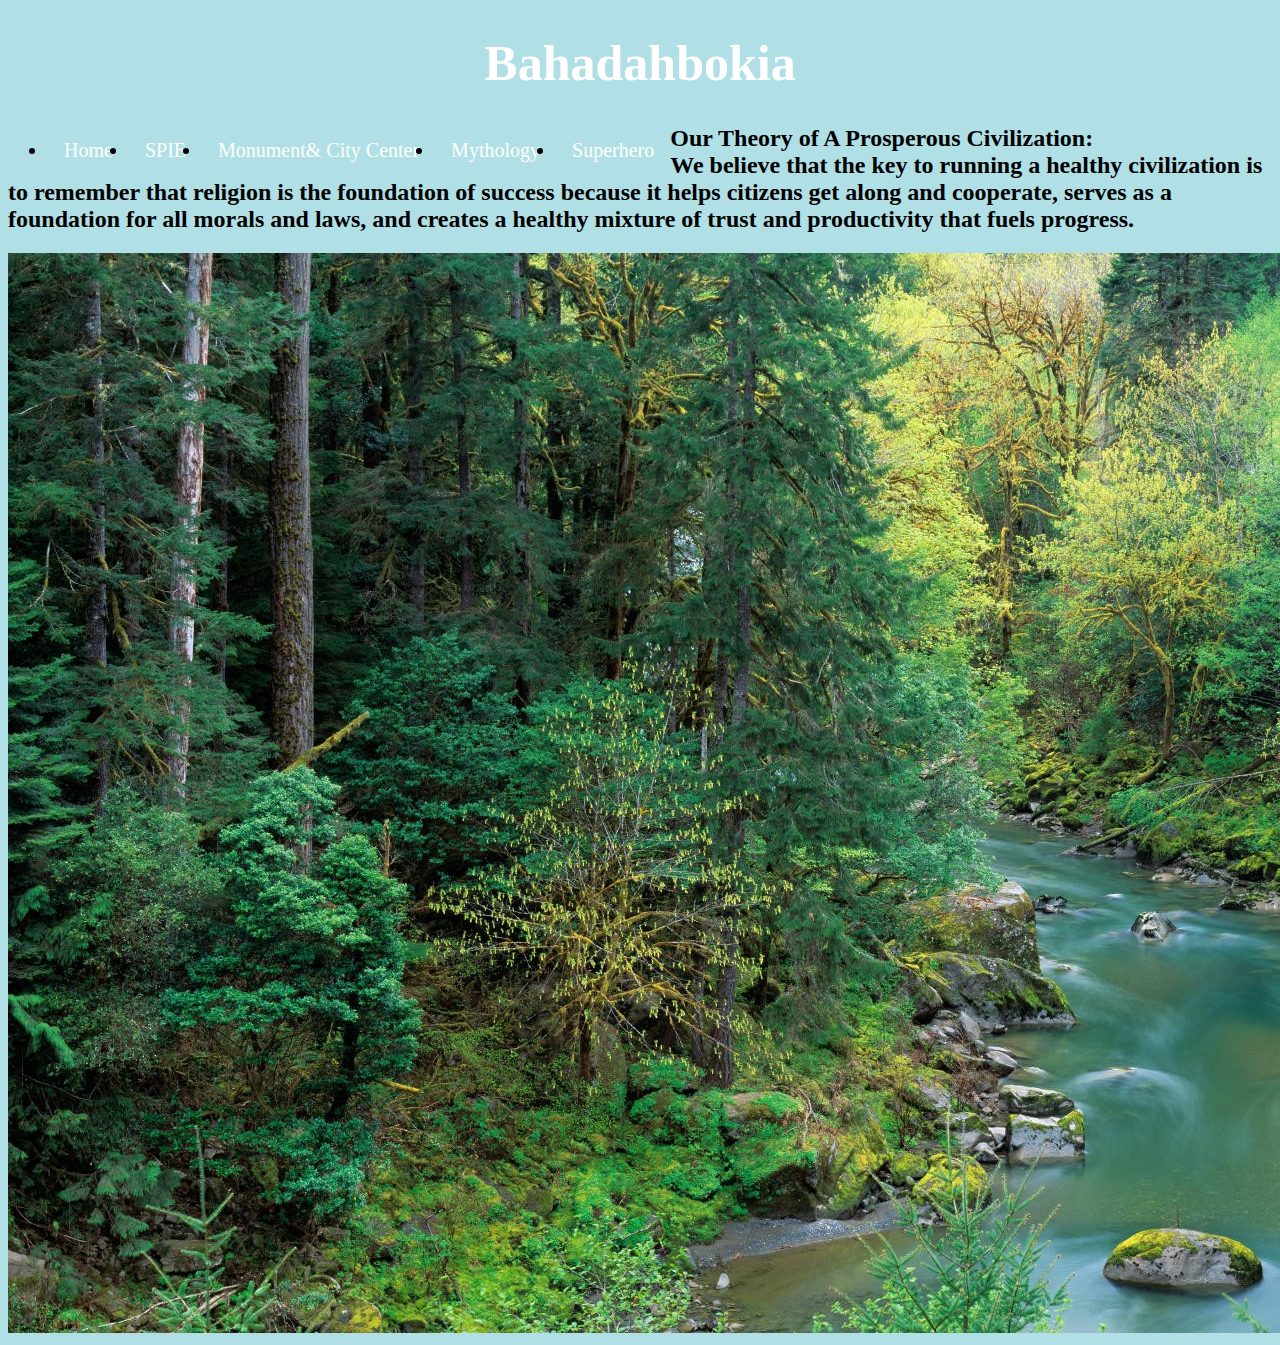
<file: index.html>
<!DOCTYPE html>
 <html> 
 <body>
 <head>
 <center><h1> Bahadahbokia </h1></center>
 
  <link href= "stylesheet.css" type= "text/css" rel= "stylesheet">
 <title> Bahdahbokia </title>
 
 <center>
 <ul>
  <li><a class="active" href="index.html">Home</a></li>
  <li><a href="SPIE.html">SPIE</a></li>
  <li><a href="Monument & City Center.html">Monument& City Center</a></li>
  <li><a href="Mythology.html">Mythology</a></li>
   <li><a href="Superhero.html">Superhero</a></li>
</ul>
</center>

 </head>
  </body>
<h2> Our Theory of A Prosperous Civilization:<br>We believe that the key to running a healthy civilization is to remember that religion is the foundation of success because it helps citizens get along and cooperate, serves as a foundation for all morals and laws, and creates a healthy mixture of trust and productivity that fuels progress.</h2> 
 <img src= "images/forest.jpg"/>
</file>
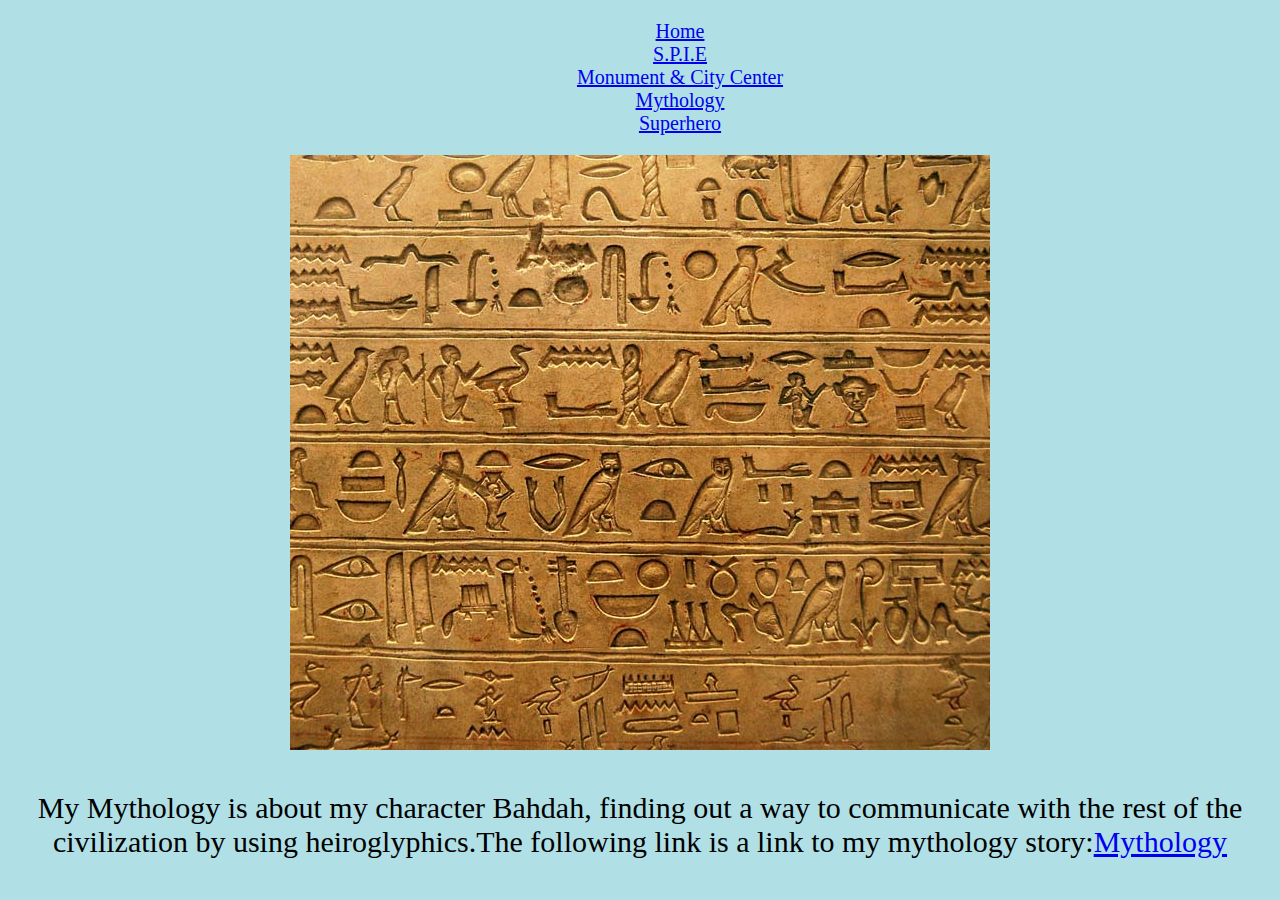
<file: Mythology.html>
<!DOCTYPE html>
 <html> 
 <head>
  </head>
<body> 
<ul><center><font size="10px"> 
 <ul><a href="index.html">Home</a></ul>
<ul><a href="SPIE.html">S.P.I.E</a></ul>
<ul><a href="Monument & City Center.html">Monument & City Center</a></ul>
<ul><a href="Mythology.html">Mythology</a></ul>
<ul><a href="Superhero.html">Superhero</a></ul>
 </ul>
<center><img src="images/hieroglyphs.jpg"/><center/>
<p> My Mythology is about my character Bahdah, finding out a way to communicate with the rest of the civilization by using heiroglyphics.The following link is a link to my mythology story:<a href="https://docs.google.com/document/d/1MnqyoWXM6QsREazaJ3pJuEsdP3KwXsCJmSxX306--xU/edit?usp=sharing">Mythology</a></p>
</body>
<link href= "stylesheet.css" type= "text/css" rel= "stylesheet">
</file>
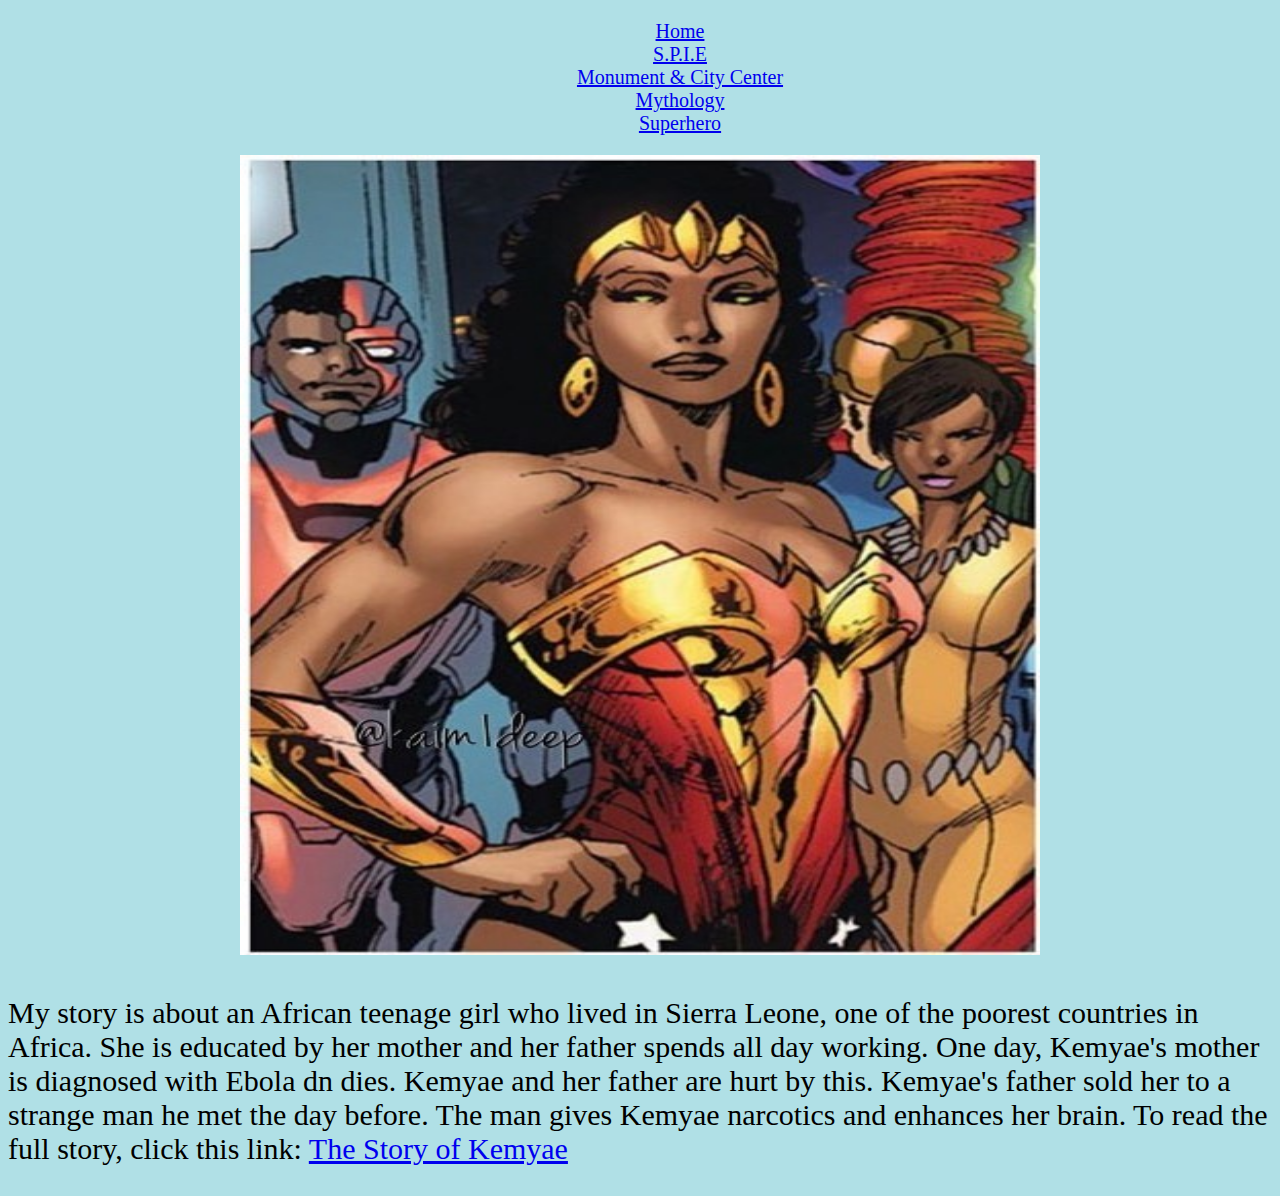
<file: Superhero.html>
<!DOCTYPE html>
 <html> 
 <head>
  </head>
<body> 
<ul><center><font size="10px"> 
 <ul><a href="index.html">Home</a></ul>
<ul><a href="SPIE.html">S.P.I.E</a></ul>
<ul><a href="Monument & City Center.html">Monument & City Center</a></ul>
<ul><a href="Mythology.html">Mythology</a></ul>
<ul><a href="Superhero.html">Superhero</a></ul>
 </ul>
<center><img src="images/kemyae.jpg"style="width:800px;height:800px;"/></center>
<p> My story is about an African teenage girl who lived in Sierra Leone, one of the poorest countries in Africa. She is educated by her mother and her father spends all day working. One day, Kemyae's mother is diagnosed with Ebola dn dies. Kemyae and her father are hurt by this. Kemyae's father sold her to a strange man he met the day before. The man gives Kemyae narcotics and enhances her brain. To read the full story, click this link:

<a href= "https://docs.google.com/document/d/1O9MQRvQ-QH3p40FHAyF7nwgAi4-_PSLHcPtnRN_s9Ys/edit?usp=sharing ">The Story of Kemyae</a>
</body>
<link href= "stylesheet.css" type= "text/css" rel= "stylesheet">
</file>
<file: stylesheet.css>
body{
background-color: powderblue 	
}
h1{
color: white;
text-align: center;
font-size:50px;
}
<style>
ul {
    list-style-type: none;
    margin: 0;
    padding: 0;
    overflow: hidden;
    background-color: #333;
}

li {
    float: left;
}

li a {
    display: block;
    color: white;
    text-align: center;
    padding: 14px 16px;
    text-decoration: none;
}

li a:hover {
    background-color: #111;
}


ul{
	font-size: 20px;
}
p{ 
	font-size: 30px;
}
</file>
